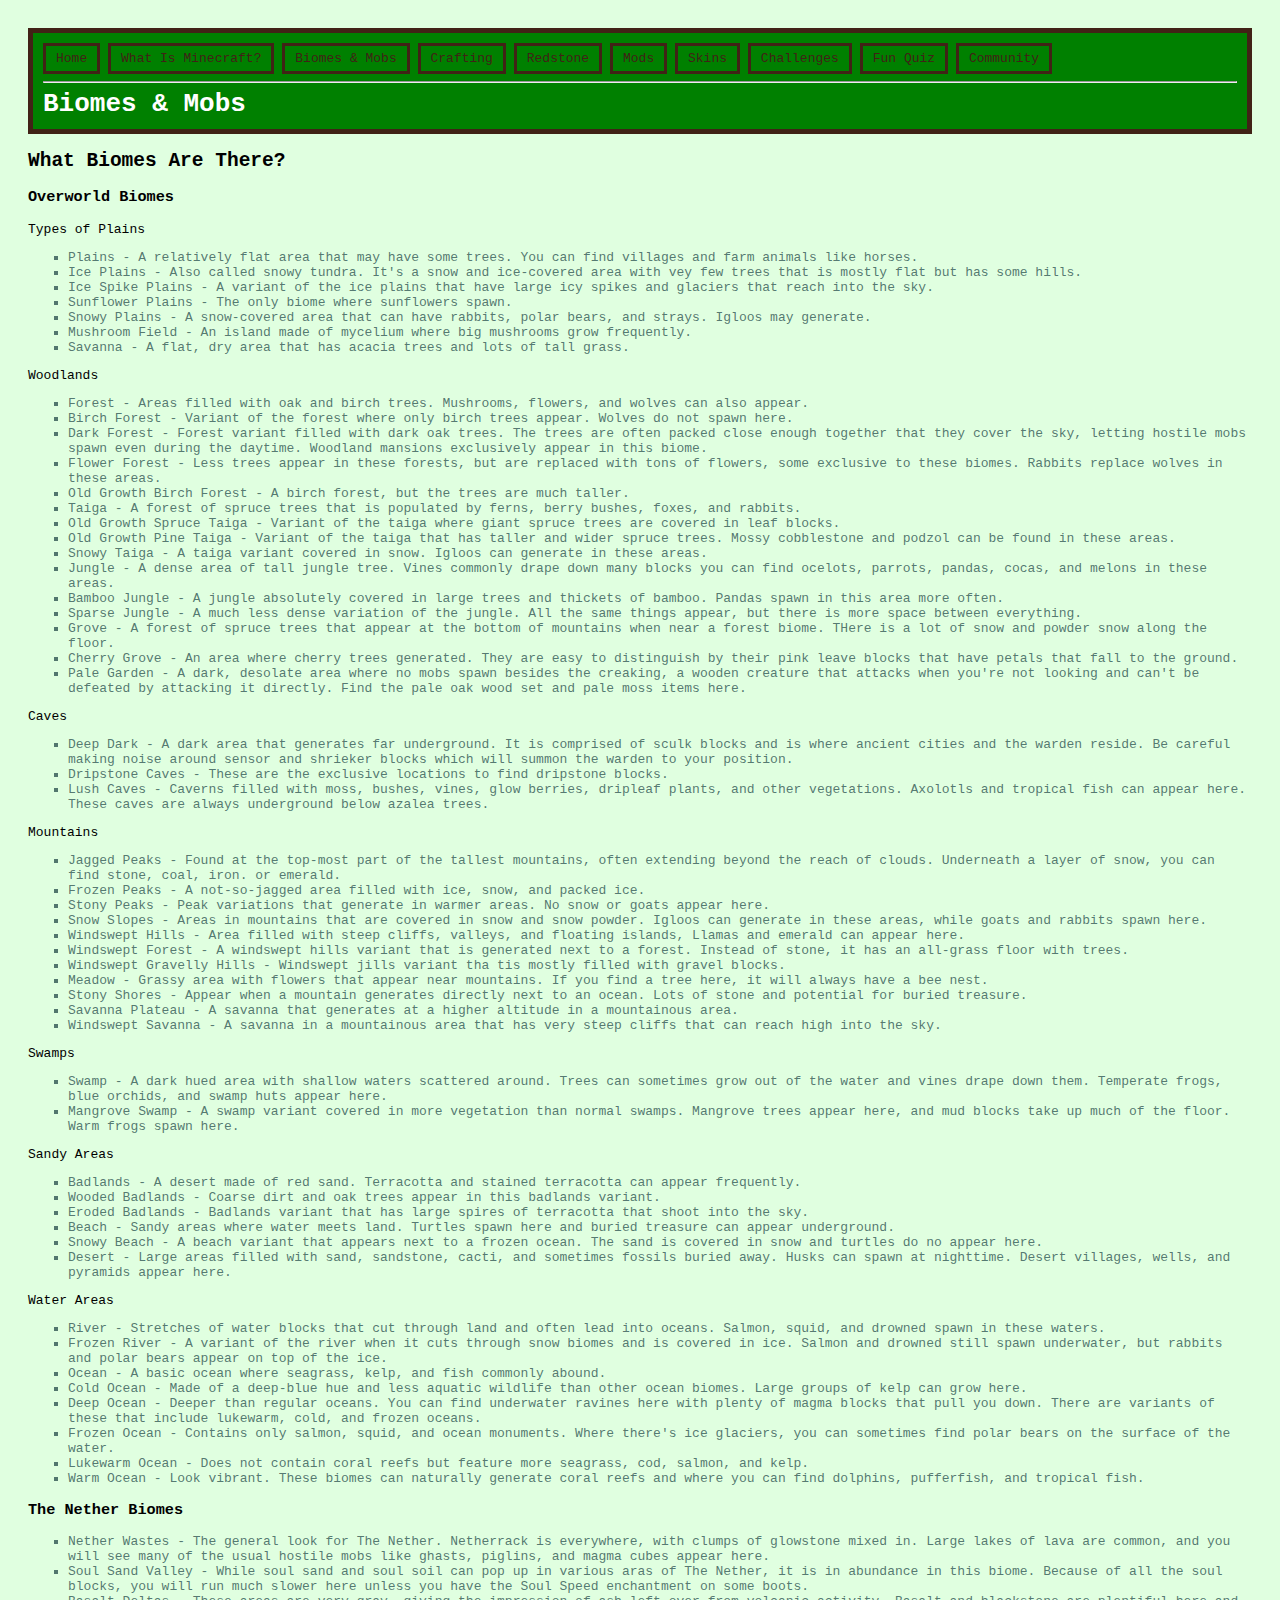
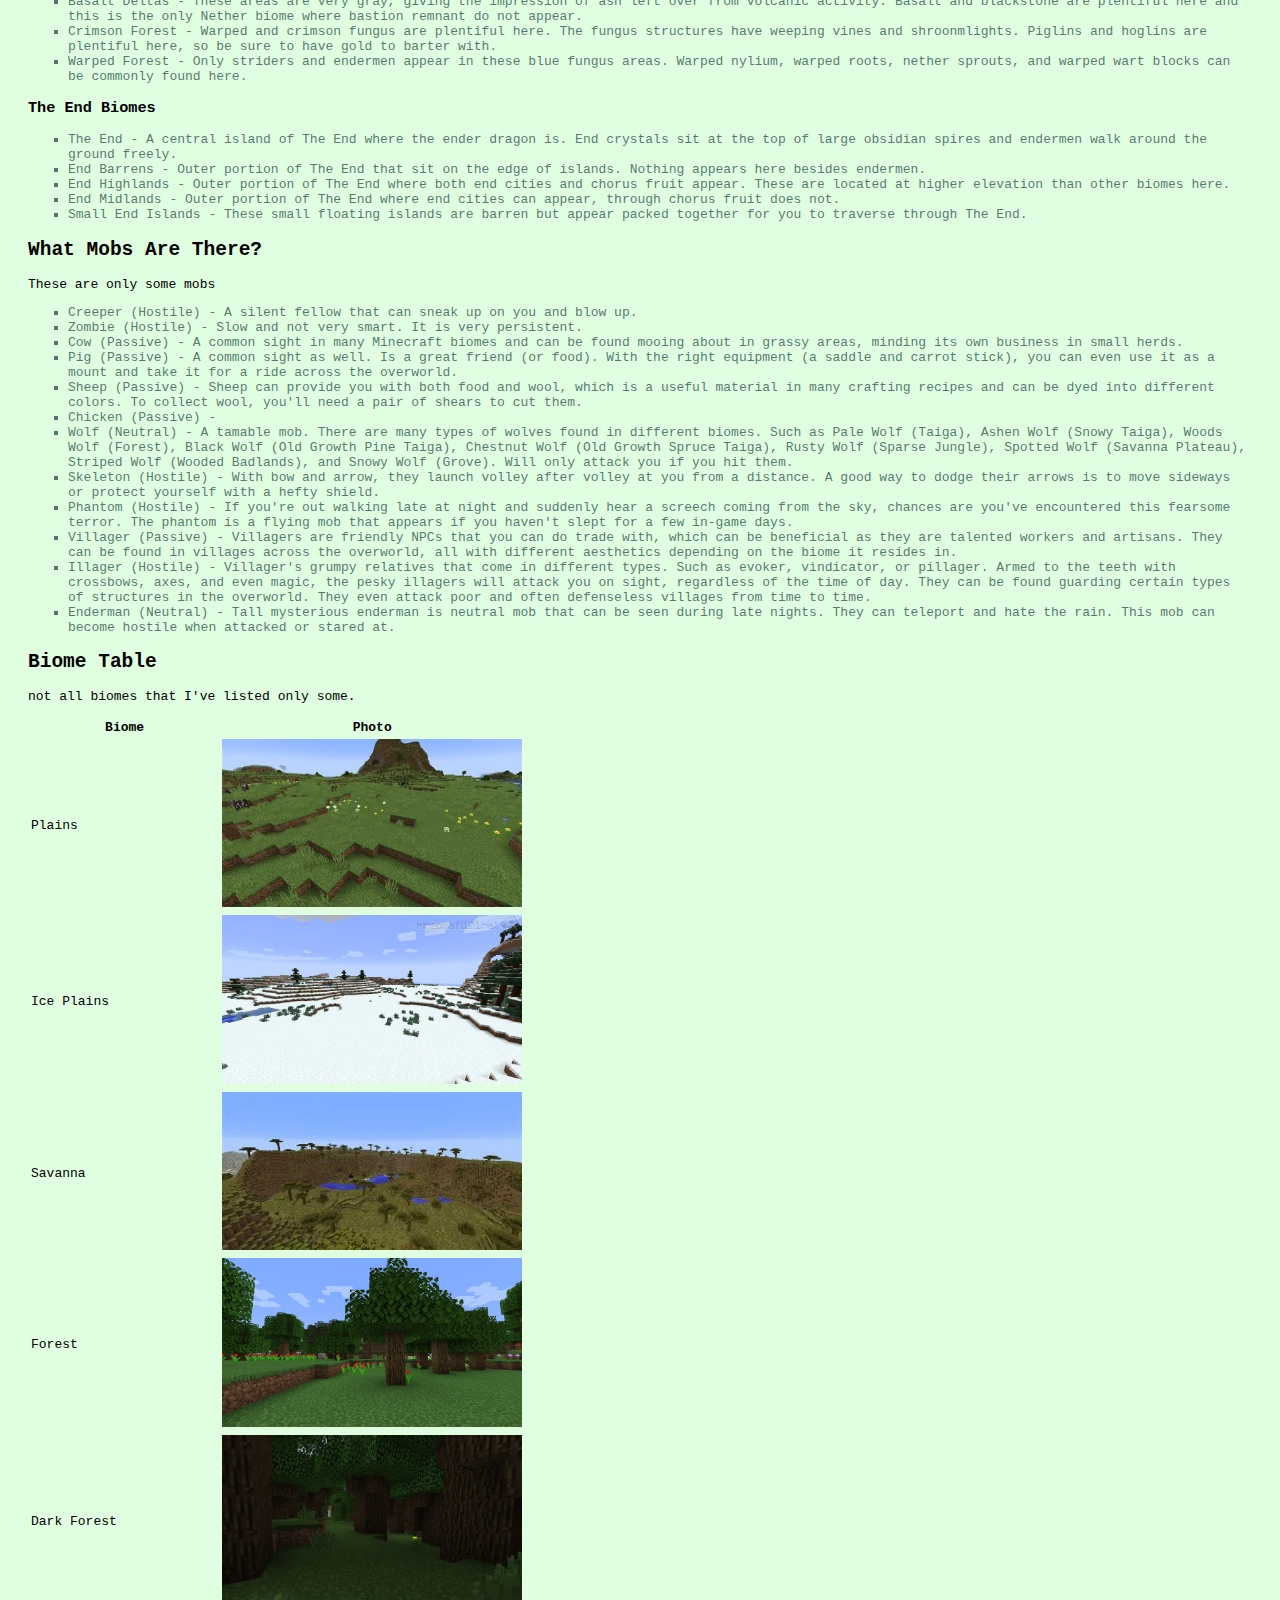
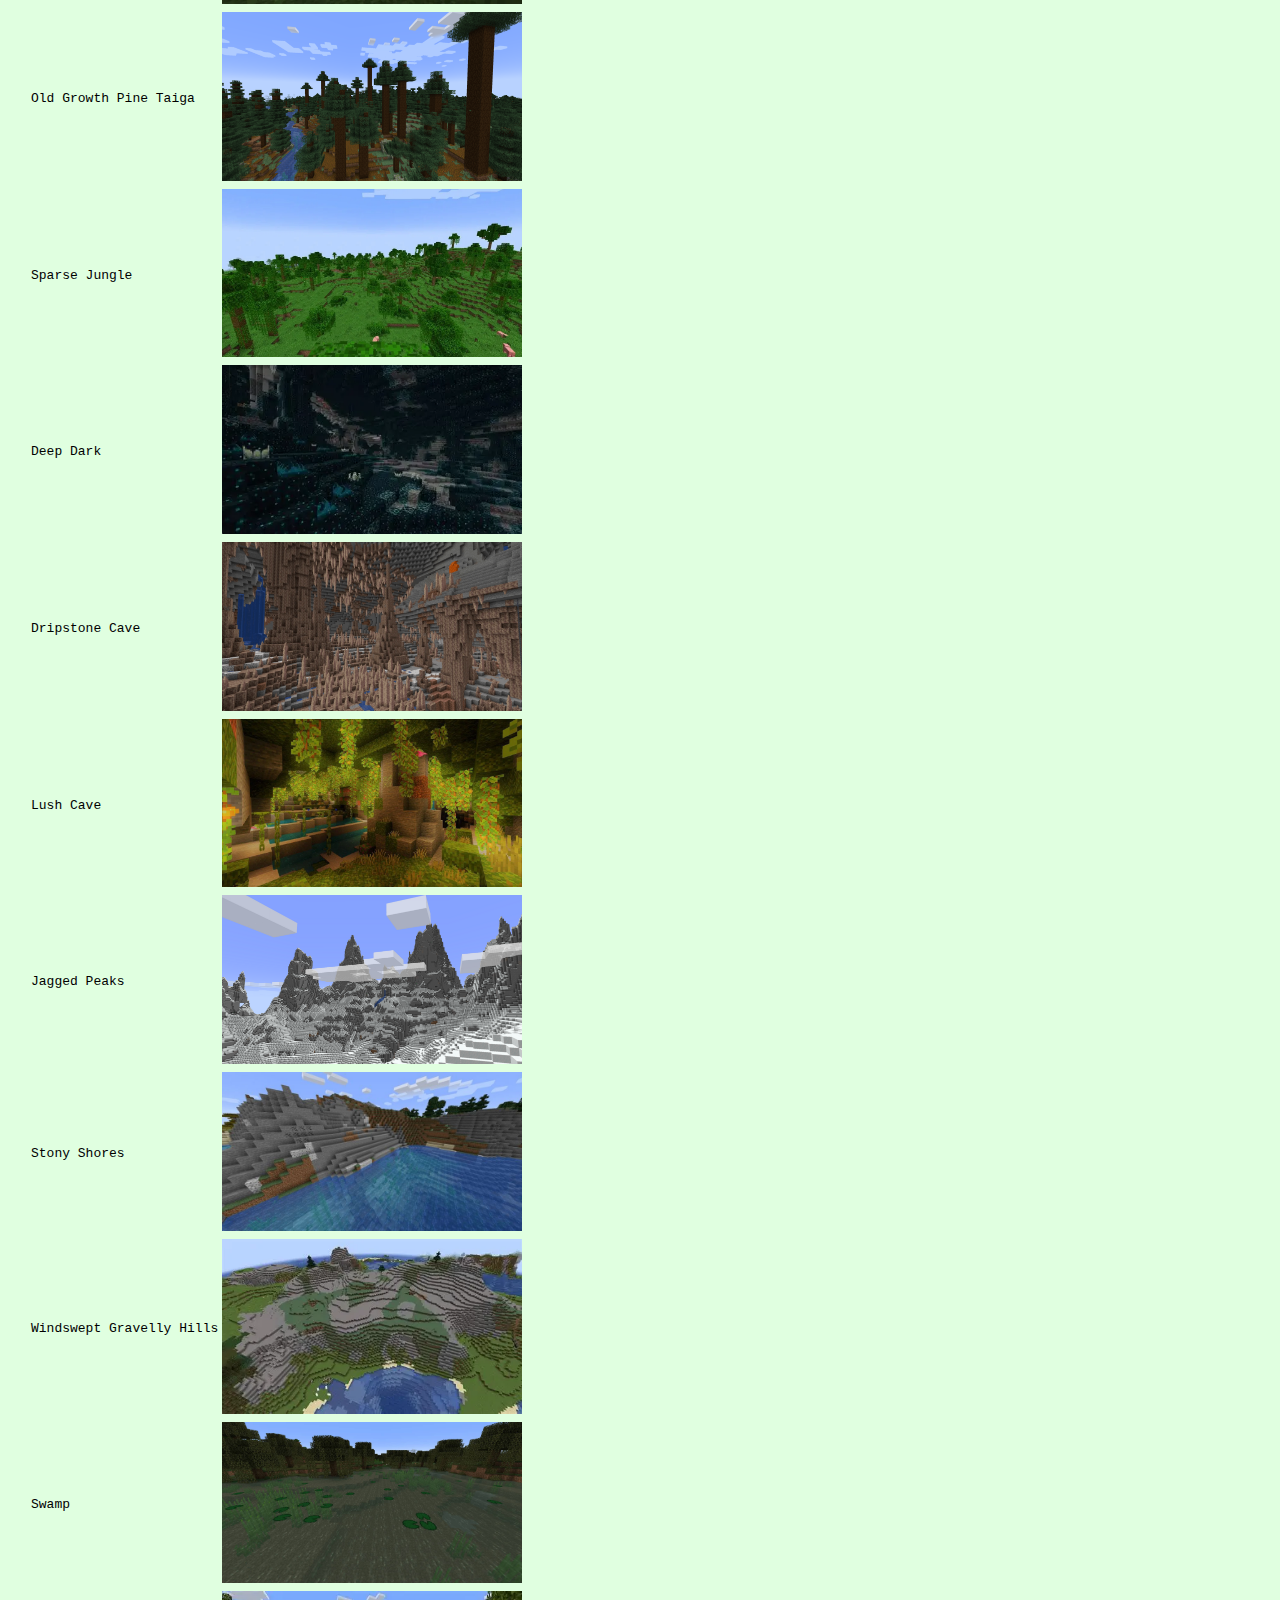
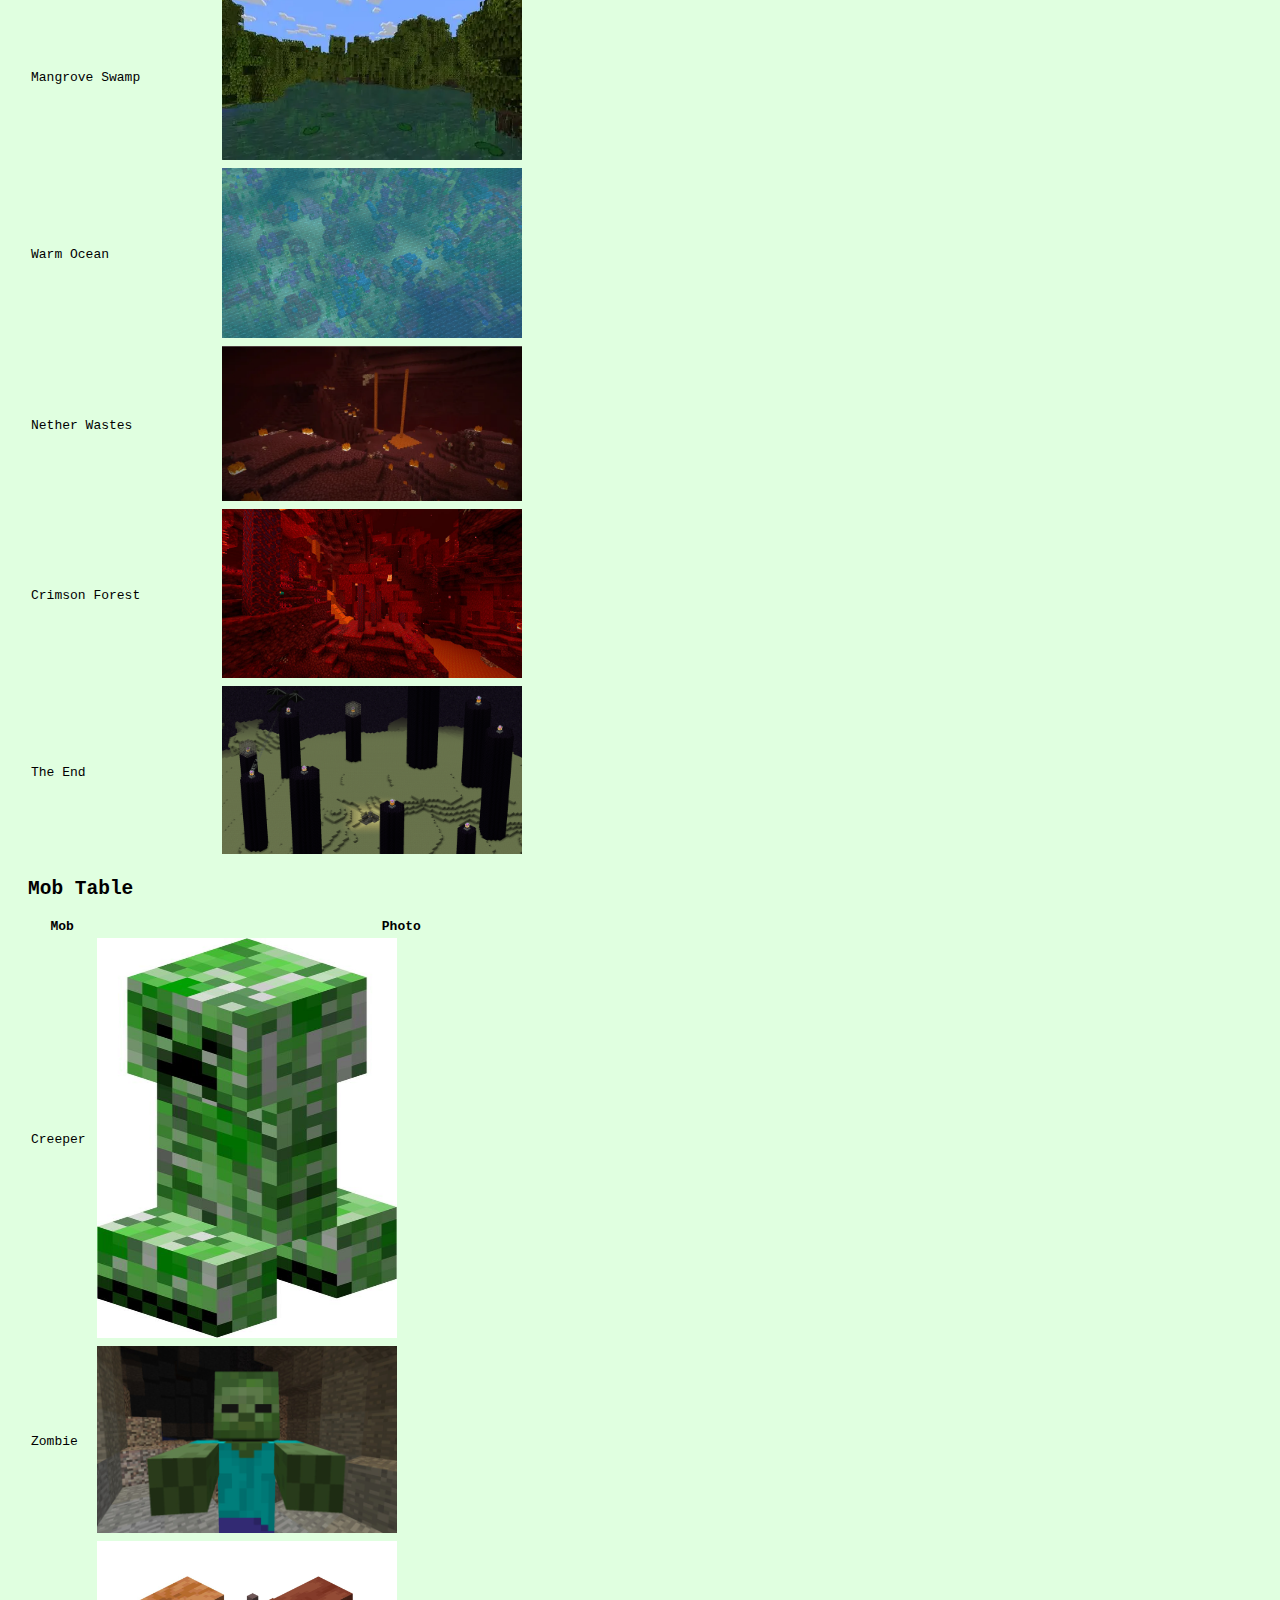
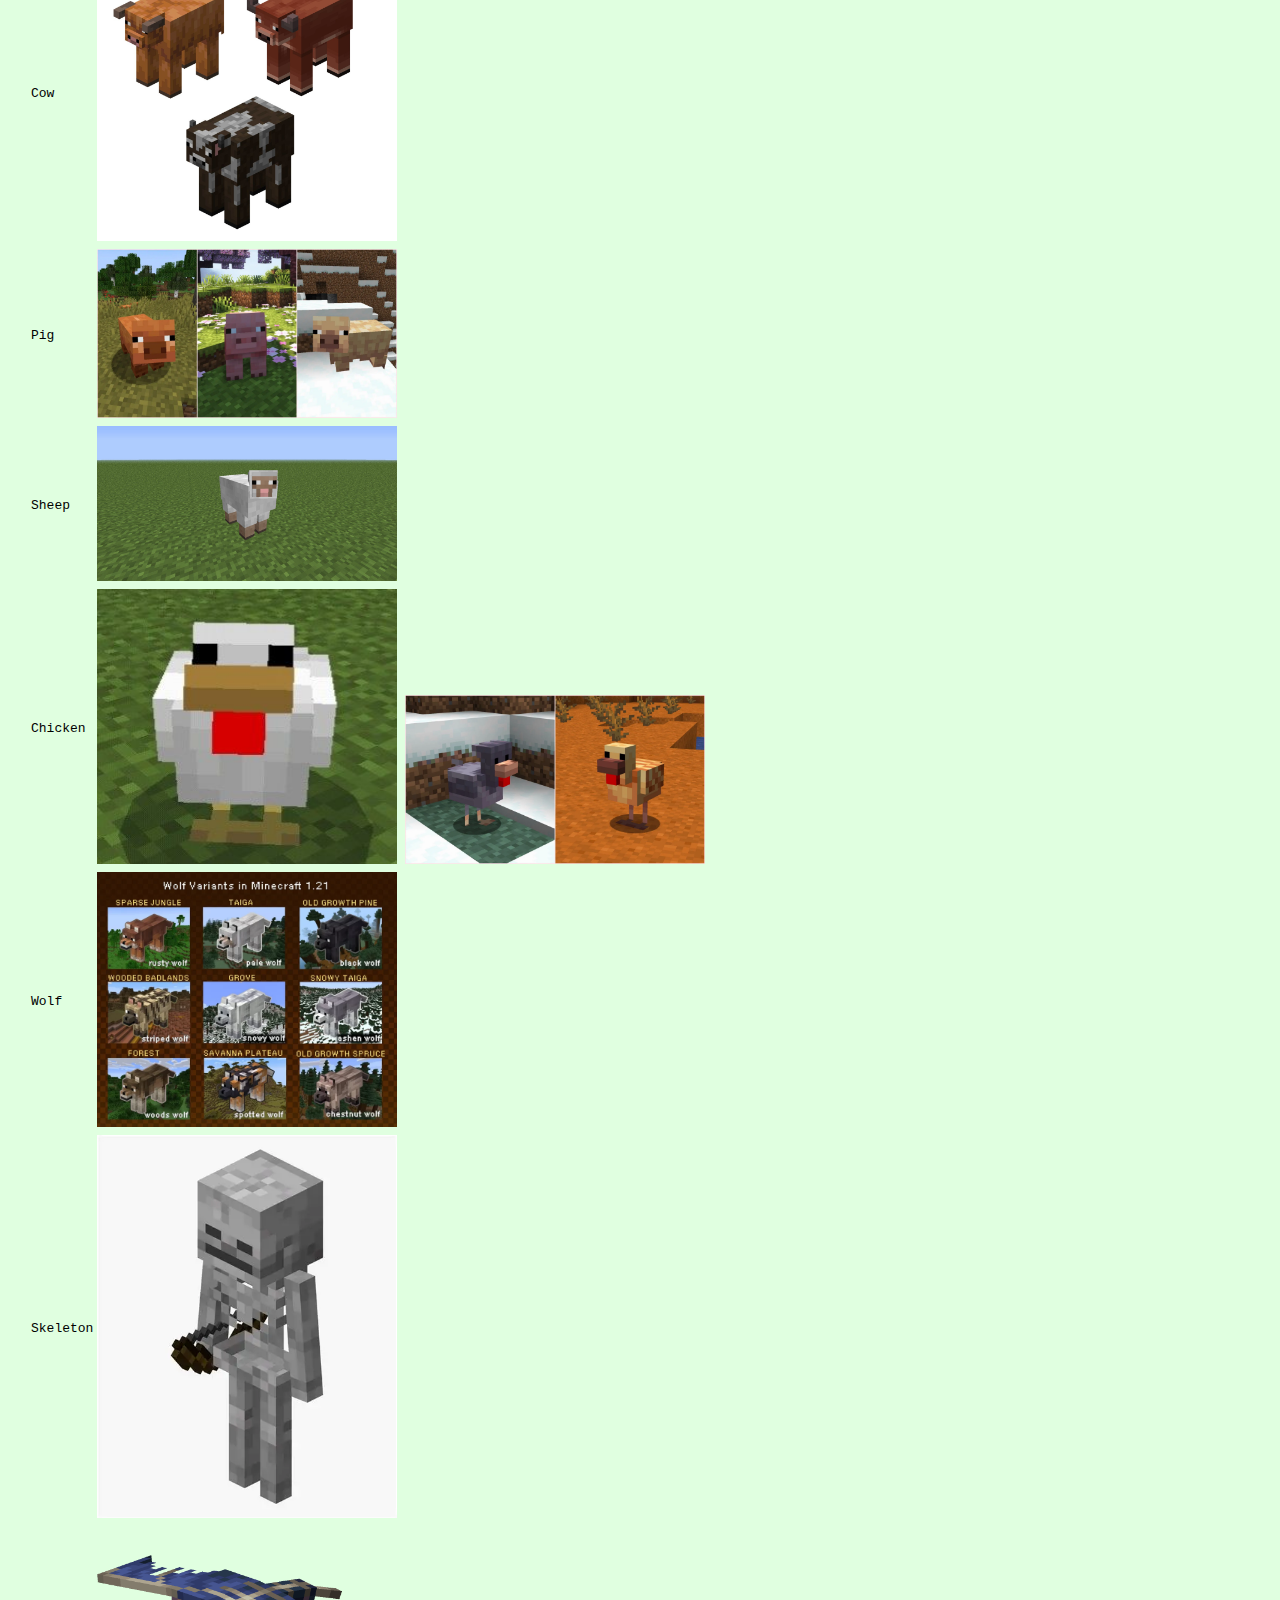
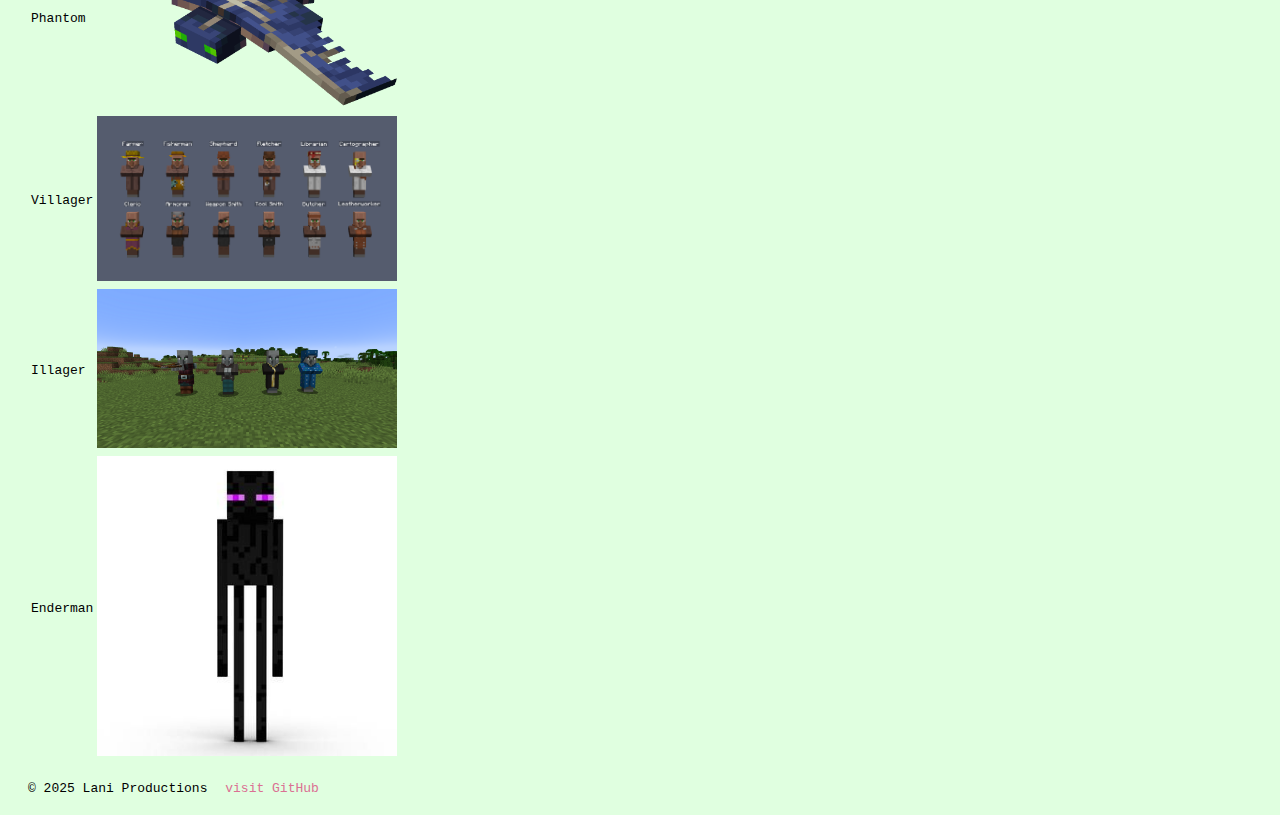
<file: biome&mobs.html>
<!DOCTYPE html>
<html lang="en">
<head>
    <meta charset="UTF-8">
    <meta name="viewport" content="width=device-width, initial-scale=1.0">
    <title>Biomes & Mobs Page</title>
    <link rel="shortcut icon" href="images/minecrafticon.png">
    <link rel="stylesheet" href="main.css">
</head>
<body>
    <header style="background-color: green; border: 5px solid rgb(65, 34, 22); padding: 10px;">
        <nav>
        <a href="index.html">Home</a>
        <a href="about.html">What Is Minecraft?</a>
        <a href="biome&mobs.html">Biomes & Mobs</a>
        <a href="crafting.html">Crafting</a>
        <a href="redstone.html">Redstone</a>
        <a href="mods.html">Mods</a>
        <a href="skins.html">Skins</a>
        <a href="challenges.html">Challenges</a>
        <a href="quiz.html">Fun Quiz</a>
        <a href="forums.html">Community</a>
        </nav>
        <hr>
        <h1 style="display: inline; color: white;">Biomes & Mobs</h1>
    </header>
    <main>
        <section>
            <h2>What Biomes Are There?</h2>
            <h3>Overworld Biomes</h3>
            <p>Types of Plains</p>
            <ul>
                <li>Plains - A relatively flat area that may have some trees. You can find villages and farm animals like horses.</li>
                <li>Ice Plains - Also called snowy tundra. It's a snow and ice-covered area with vey few trees that is mostly flat but has some hills.</li>
                <li>Ice Spike Plains - A variant of the ice plains that have large icy spikes and glaciers that reach into the sky.</li>
                <li>Sunflower Plains - The only biome where sunflowers spawn.</li>
                <li>Snowy Plains - A snow-covered area that can have rabbits, polar bears, and strays. Igloos may generate.</li>
                <li>Mushroom Field - An island made of mycelium where big mushrooms grow frequently.</li>
                <li>Savanna - A flat, dry area that has acacia trees and lots of tall grass.</li>
            </ul>
            <p>Woodlands</p>
            <ul>
                <li>Forest - Areas filled with oak and birch trees. Mushrooms, flowers, and wolves can also appear.</li>
                <li>Birch Forest - Variant of the forest where only birch trees appear. Wolves do not spawn here.</li>
                <li>Dark Forest - Forest variant filled with dark oak trees. The trees are often packed close enough together that they cover the sky, letting hostile mobs spawn even during the daytime. Woodland mansions exclusively appear in this biome.</li>
                <li>Flower Forest - Less trees appear in these forests, but are replaced with tons of flowers, some exclusive to these biomes. Rabbits replace wolves in these areas.</li>
                <li>Old Growth Birch Forest - A birch forest, but the trees are much taller.</li>
                <li>Taiga - A forest of spruce trees that is populated by ferns, berry bushes, foxes, and rabbits.</li>
                <li>Old Growth Spruce Taiga - Variant of the taiga where giant spruce trees are covered in leaf blocks.</li>
                <li>Old Growth Pine Taiga - Variant of the taiga that has taller and wider spruce trees. Mossy cobblestone and podzol can be found in these areas.</li>
                <li>Snowy Taiga - A taiga variant covered in snow. Igloos can generate in these areas.</li>
                <li>Jungle - A dense area of tall jungle tree. Vines commonly drape down many blocks you can find ocelots, parrots, pandas, cocas, and melons in these areas.</li>
                <li>Bamboo Jungle - A jungle absolutely covered in large trees and thickets of bamboo. Pandas spawn in this area more often.</li>
                <li>Sparse Jungle - A much less dense variation of the jungle. All the same things appear, but there is more space between everything.</li>
                <li>Grove - A forest of spruce trees that appear at the bottom of mountains when near a forest biome. THere is a lot of snow and powder snow along the floor.</li>
                <li>Cherry Grove - An area where cherry trees generated. They are easy to distinguish by their pink leave blocks that have petals that fall to the ground.</li>
                <li>Pale Garden - A dark, desolate area where no mobs spawn besides the creaking, a wooden creature that attacks when you're not looking and can't be defeated by attacking it directly. Find the pale oak wood set and pale moss items here.</li>
            </ul>
            <p>Caves</p>
            <ul>
                <li>Deep Dark - A dark area that generates far underground. It is comprised of sculk blocks and is where ancient cities and the warden reside. Be careful making noise around sensor and shrieker blocks which will summon the warden to your position.</li>
                <li>Dripstone Caves - These are the exclusive locations to find dripstone blocks.</li>
                <li>Lush Caves - Caverns filled with moss, bushes, vines, glow berries, dripleaf plants, and other vegetations. Axolotls and tropical fish can appear here. These caves are always underground below azalea trees.</li>
            </ul>
            <p>Mountains</p>
            <ul>
                <li>Jagged Peaks - Found at the top-most part of the tallest mountains, often extending beyond the reach of clouds. Underneath a layer of snow, you can find stone, coal, iron. or emerald.</li>
                <li>Frozen Peaks - A not-so-jagged area filled with ice, snow, and packed ice.</li>
                <li>Stony Peaks - Peak variations that generate in warmer areas. No snow or goats appear here.</li>
                <li>Snow Slopes - Areas in mountains that are covered in snow and snow powder. Igloos can generate in these areas, while goats and rabbits spawn here.</li>
                <li>Windswept Hills - Area filled with steep cliffs, valleys, and floating islands, Llamas and emerald can appear here.</li>
                <li>Windswept Forest - A windswept hills variant that is generated next to a forest. Instead of stone, it has an all-grass floor with trees.</li>
                <li>Windswept Gravelly Hills - Windswept jills variant tha tis mostly filled with gravel blocks.</li>
                <li>Meadow - Grassy area with flowers that appear near mountains. If you find a tree here, it will always have a bee nest.</li>
                <li>Stony Shores - Appear when a mountain generates directly next to an ocean. Lots of stone and potential for buried treasure.</li>
                <li>Savanna Plateau - A savanna that generates at a higher altitude in a mountainous area.</li>
                <li>Windswept Savanna - A savanna in a mountainous area that has very steep cliffs that can reach high into the sky.</li>
            </ul>
            <p>Swamps</p>
            <ul>
                <li>Swamp - A dark hued area with shallow waters scattered around. Trees can sometimes grow out of the water and vines drape down them. Temperate frogs, blue orchids, and swamp huts appear here.</li>
                <li>Mangrove Swamp - A swamp variant covered in more vegetation than normal swamps. Mangrove trees appear here, and mud blocks take up much of the floor. Warm frogs spawn here.</li>
            </ul>
            <p>Sandy Areas</p>
            <ul>
                <li>Badlands - A desert made of red sand. Terracotta and stained terracotta can appear frequently.</li>
                <li>Wooded Badlands - Coarse dirt and oak trees appear in this badlands variant.</li>
                <li>Eroded Badlands - Badlands variant that has large spires of terracotta that shoot into the sky.</li>
                <li>Beach - Sandy areas where water meets land. Turtles spawn here and buried treasure can appear underground.</li>
                <li>Snowy Beach - A beach variant that appears next to a frozen ocean. The sand is covered in snow and turtles do no appear here.</li>
                <li>Desert - Large areas filled with sand, sandstone, cacti, and sometimes fossils buried away. Husks can spawn at nighttime. Desert villages, wells, and pyramids appear here.</li>
            </ul>
            <p>Water Areas</p>
            <ul>
                <li>River - Stretches of water blocks that cut through land and often lead into oceans. Salmon, squid, and drowned spawn in these waters.</li>
                <li>Frozen River - A variant of the river when it cuts through snow biomes and is covered in ice. Salmon and drowned still spawn underwater, but rabbits and polar bears appear on top of the ice.</li>
                <li>Ocean - A basic ocean where seagrass, kelp, and fish commonly abound.</li>
                <li>Cold Ocean - Made of a deep-blue hue and less aquatic wildlife than other ocean biomes. Large groups of kelp can grow here.</li>
                <li>Deep Ocean - Deeper than regular oceans. You can find underwater ravines here with plenty of magma blocks that pull you down. There are variants of these that include lukewarm, cold, and frozen oceans.</li>
                <li>Frozen Ocean - Contains only salmon, squid, and ocean monuments. Where there's ice glaciers, you can sometimes find polar bears on the surface of the water.</li>
                <li>Lukewarm Ocean - Does not contain coral reefs but feature more seagrass, cod, salmon, and kelp.</li>
                <li>Warm Ocean - Look vibrant. These biomes can naturally generate coral reefs and where you can find dolphins, pufferfish, and tropical fish.</li>
            </ul>
            <h3>The Nether Biomes</h3>
            <ul>
                <li>Nether Wastes - The general look for The Nether. Netherrack is everywhere, with clumps of glowstone mixed in. Large lakes of lava are common, and you will see many of the usual hostile mobs like ghasts, piglins, and magma cubes appear here.</li>
                <li>Soul Sand Valley - While soul sand and soul soil can pop up in various aras of The Nether, it is in abundance in this biome. Because of all the soul blocks, you will run much slower here unless you have the Soul Speed enchantment on some boots.</li>
                <li>Basalt Deltas - These areas are very gray, giving the impression of ash left over from volcanic activity. Basalt and blackstone are plentiful here and this is the only Nether biome where bastion remnant do not appear.</li>
                <li>Crimson Forest - Warped and crimson fungus are plentiful here. The fungus structures have weeping vines and shroonmlights. Piglins and hoglins are plentiful here, so be sure to have gold to barter with.</li>
                <li>Warped Forest - Only striders and endermen appear in these blue fungus areas. Warped nylium, warped roots, nether sprouts, and warped wart blocks can be commonly found here.</li>
            </ul>
            <h3>The End Biomes</h3>
            <ul>
                <li>The End - A central island of The End where the ender dragon is. End crystals sit at the top of large obsidian spires and endermen walk around the ground freely.</li>
                <li>End Barrens - Outer portion of The End that sit on the edge of islands. Nothing appears here besides endermen.</li>
                <li>End Highlands - Outer portion of The End where both end cities and chorus fruit appear. These are located at higher elevation than other biomes here.</li>
                <li>End Midlands - Outer portion of The End where end cities can appear, through chorus fruit does not.</li>
                <li>Small End Islands - These small floating islands are barren but appear packed together for you to traverse through The End.</li>
            </ul>
        </section>
        <section>
            <h2>What Mobs Are There?</h2>
            <p>These are only some mobs</p>
            <ul>
                <li>Creeper (Hostile) - A silent fellow that can sneak up on you and blow up.</li>
                <li>Zombie (Hostile) - Slow and not very smart. It is very persistent.</li>
                <li>Cow (Passive) - A common sight in many Minecraft biomes and can be found mooing about in grassy areas, minding its own business in small herds.</li>
                <li>Pig (Passive) - A common sight as well. Is a great friend (or food). With the right equipment (a saddle and carrot stick), you can even use it as a mount and take it for a ride across the overworld.</li>
                <li>Sheep (Passive) - Sheep can provide you with both food and wool, which is a useful material in many crafting recipes and can be dyed into different colors. To collect wool, you'll need a pair of shears to cut them. </li>
                <li>Chicken (Passive) - </li>
                <li>Wolf (Neutral) - A tamable mob. There are many types of wolves found in different biomes. Such as Pale Wolf (Taiga), Ashen Wolf (Snowy Taiga), Woods Wolf (Forest), Black Wolf (Old Growth Pine Taiga), Chestnut Wolf (Old Growth Spruce Taiga), Rusty Wolf (Sparse Jungle), Spotted Wolf (Savanna Plateau), Striped Wolf (Wooded Badlands), and Snowy Wolf (Grove). Will only attack you if you hit them.</li>
                <li>Skeleton (Hostile) - With bow and arrow, they launch volley after volley at you from a distance. A good way to dodge their arrows is to move sideways or protect yourself with a hefty shield.</li>
                <li>Phantom (Hostile) - If you're out walking late at night and suddenly hear a screech coming from the sky, chances are you've encountered this fearsome terror. The phantom is a flying mob that appears if you haven't slept for a few in-game days.</li>
                <li>Villager (Passive) - Villagers are friendly NPCs that you can do trade with, which can be beneficial as they are talented workers and artisans. They can be found in villages across the overworld, all with different aesthetics depending on the biome it resides in.</li>
                <li>Illager (Hostile) - Villager's grumpy relatives that come in different types. Such as evoker, vindicator, or pillager. Armed to the teeth with crossbows, axes, and even magic, the pesky illagers will attack you on sight, regardless of the time of day. They can be found guarding certain types of structures in the overworld. They even attack poor and often defenseless villages from time to time.</li>
                <li>Enderman (Neutral) - Tall mysterious enderman is neutral mob that can be seen during late nights. They can teleport and hate the rain. This mob can become hostile when attacked or stared at.</li>
            </ul>
        </section>
        <section>
            <h2>Biome Table</h2>
            <p>not all biomes that I've listed only some.</p>
            <table id="table1">
                <thead>
                    <tr>
                    <th class="left">Biome</th>
                    <th class="left">Photo</th>
                    </tr>
                </thead>
                <tbody>
                    <tr>
                        <td class="left">Plains</td>
                        <td class="left"><img src="images/plains.webp" alt="photo of plains biome" width="300"></td>
                    </tr>
                    <tr>
                        <td class="left">Ice Plains</td>
                        <td class="left"><img src="images/ice.plains.jpg" alt="photo of ice plains" width="300"></td>
                    </tr>
                    <tr>
                        <td class="left">Savanna</td>
                        <td class="left"><img src="images/savanna.webp" alt="photo of savanna" width="300"></td>
                    </tr>
                    <tr>
                        <td class="left">Forest</td>
                        <td class="left"><img src="images/forest.jpg" alt="photo of forest" width="300"></td>
                    </tr>
                    <tr>
                        <td class="left">Dark Forest</td>
                        <td class="left"><img src="images/dark.forest.webp" alt="photo of dark forest" width="300"></td>
                    </tr>
                    <tr>
                        <td class="left">Old Growth Pine Taiga</td>
                        <td class="left"><img src="images/old.growthpine.taiga.png" alt="photo of old growth pine taiga" width="300"></td>
                    </tr>
                    <tr>
                        <td class="left">Sparse Jungle</td>
                        <td class="left"><img src="images/sparse.jungle.webp" alt="photo of sparse jungle" width="300"></td>
                    </tr>
                    <tr>
                        <td class="left">Deep Dark</td>
                        <td class="left"><img src="images/deep.dark.webp" alt="photo of the deep dark" width="300"></td>
                    </tr>
                    <tr>
                        <td class="left">Dripstone Cave</td>
                        <td class="left"><img src="images/dripstone.cave.png" alt="photo of dripstone cave" width="300"></td>
                    </tr>
                    <tr>
                        <td class="left">Lush Cave</td>
                        <td class="left"><img src="images/lush.cave.webp" alt="photo of a small lush cave" width="300"></td>
                    </tr>
                    <tr>
                        <td class="left">Jagged Peaks</td>
                        <td class="left"><img src="images/jagged.peaks.png" alt="photo of jagged peaks" width="300"></td>
                    </tr>
                    <tr>
                        <td class="left">Stony Shores</td>
                        <td class="left"><img src="images/stony.shores.jpg" alt="photo of stony shores" width="300"></td>
                    </tr>
                    <tr>
                        <td class="left">Windswept Gravelly Hills</td>
                        <td class="left"><img src="images/windswept.gravelly.hills.webp" alt="photo of windswept gravelly hills" width="300"></td>
                    </tr>
                    <tr>
                        <td class="left">Swamp</td>
                        <td class="left"><img src="images/swamp.jpg" alt="photo of swamp" width="300"></td>
                    </tr>
                    <tr>
                        <td class="left">Mangrove Swamp</td>
                        <td class="left"><img src="images/mangrove.swamp.webp" alt="photo of mangrove swamp" width="300"></td>
                    </tr>
                    <tr>
                        <td class="left">Warm Ocean</td>
                        <td class="left"><img src="images/warm.ocean.avif" alt="photo of warm ocean biome with coral reefs showing" width="300"></td>
                    </tr>
                    <tr>
                        <td class="left">Nether Wastes</td>
                        <td class="left"><img src="images/nether.wastes.webp" alt="photo of nether wastes" width="300"></td>
                    </tr>
                    <tr>
                        <td class="left">Crimson Forest</td>
                        <td class="left"><img src="images/crimson-forest.jpg" alt="photo of crimson forest" width="300"></td>
                    </tr>
                    <tr>
                        <td class="left">The End</td>
                        <td class="left"><img src="images/the.end.png" alt="photo of the ender dragon and pillars in the end" width="300"></td>
                    </tr>
                </tbody>
            </table>
        </section>
        <section>
            <h2>Mob Table</h2>
            <table id="table2">
                <thead>
                    <tr>
                        <th class="left">Mob</th>
                        <th class="left">Photo</th>
                    </tr>
                    <tr>
                        <td class="left">Creeper</td>
                        <td class="left"><img src="images/creeper.jpg" alt="photo of creeper" width="300" height="400"></td>
                    </tr>
                    <tr>
                        <td class="left">Zombie</td>
                        <td class="left"><img src="images/zombie.jpg" alt="photo of zombie" width="300"></td>
                    </tr>
                    <tr>
                        <td class="left">Cow</td>
                        <td class="left"><img src="images/cows.jpg" alt="photo of cow" width="300"></td>
                    </tr>
                    <tr>
                        <td class="left">Pig</td>
                        <td class="left"><img src="images/pigs.webp" alt="photo of pig" width="300"></td>
                    </tr>
                    <tr>
                        <td class="left">Sheep</td>
                        <td class="left"><img src="images/sheep.jpg" alt="photo of sheep" width="300"></td>
                    </tr>
                    <tr>
                        <td class="left">Chicken</td>
                        <td class="left"><img src="images/chicken.jpg" alt="photo of chicken" width="300" height="275"> <img src="images/chicken2.webp" alt="photos of warm and cold variants" width="300"></td>
                    </tr>
                    <tr>
                        <td class="left">Wolf</td>
                        <td class="left"><img src="images/wolves.webp" alt="photo of wolves" width="300"></td>
                    </tr>
                    <tr>
                        <td class="left">Skeleton</td>
                        <td class="left"><img src="images/skeleton.webp" alt="photo of skeleton" width="300"></td>
                    </tr>
                    <tr>
                        <td class="left">Phantom</td>
                        <td class="left"><img src="images/phantom.webp" alt="photo of phantom" width="300"></td>
                    </tr>
                    <tr>
                        <td class="left">Villager</td>
                        <td class="left"><img src="images/villagers.png" alt="photo of villager" width="300"></td>
                    </tr>
                    <tr>
                        <td class="left">Illager</td>
                        <td class="left"><img src="images/illagers.png" alt="photo of illager" width="300"></td>
                    </tr>
                    <tr>
                        <td class="left">Enderman</td>
                        <td class="left"><img src="images/endermen.jpg" alt="photo of enderman" width="300"></td>
                    </tr>
                </thead>
            </table>
        </section>
    </main>
    <footer>
        <p>&copy; 2025 Lani Productions <a href="https://github.com/" target="_blank" id="id1">visit GitHub</a></p>
    </footer>
</body>
</html>
</file>
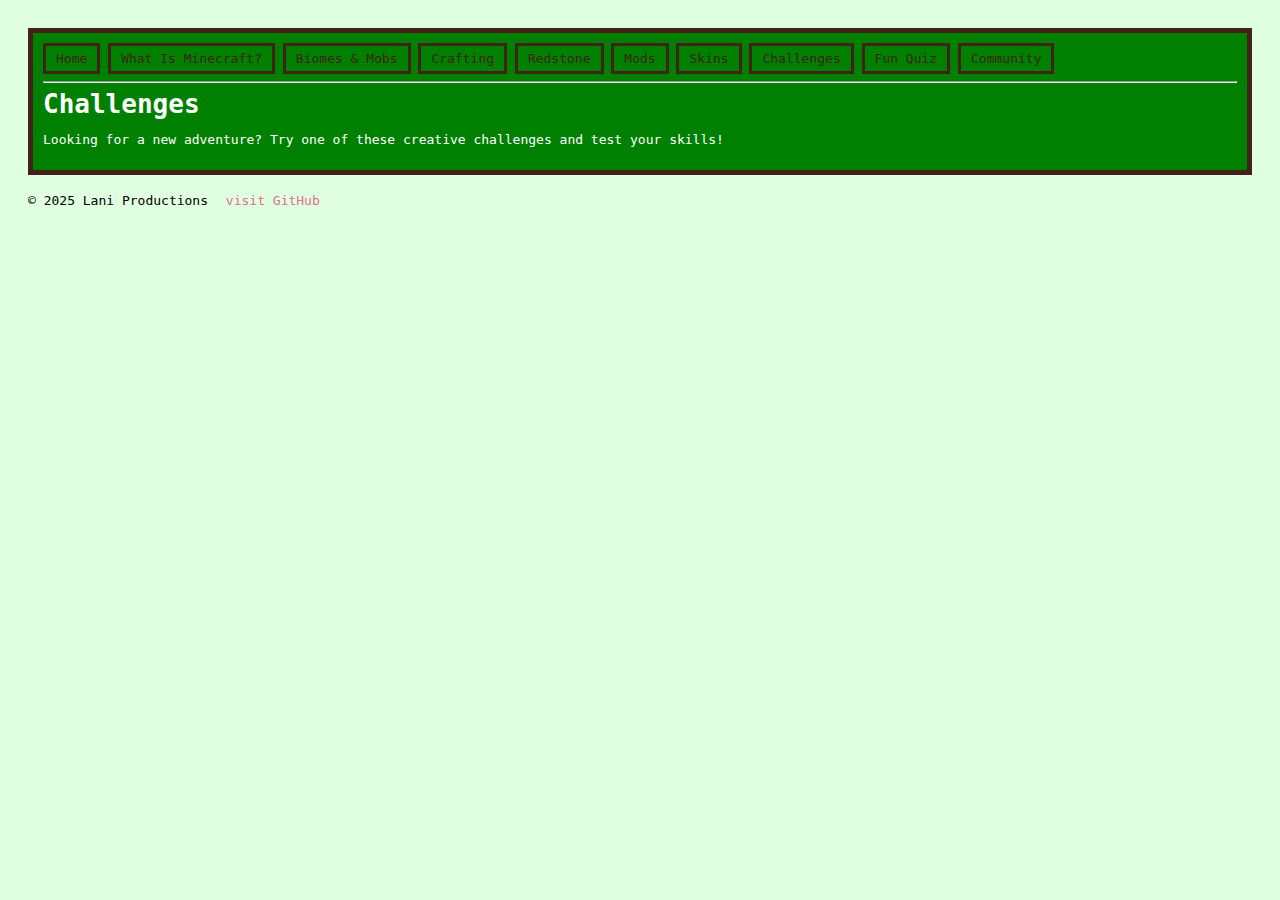
<file: challenges.html>
<!DOCTYPE html>
<html lang="en">
<head>
    <meta charset="UTF-8">
    <meta name="viewport" content="width=device-width, initial-scale=1.0">
    <title>Challenges Page</title>
    <link rel="shortcut icon" href="images/minecrafticon.png">
    <link rel="stylesheet" href="main.css">
</head>
<body>
    <header style="background-color: green; border: 5px solid rgb(65, 34, 22); padding: 10px;">
        <nav>
        <a href="index.html">Home</a>
        <a href="about.html">What Is Minecraft?</a>
        <a href="biome&mobs.html">Biomes & Mobs</a>
        <a href="crafting.html">Crafting</a>
        <a href="redstone.html">Redstone</a>
        <a href="mods.html">Mods</a>
        <a href="skins.html">Skins</a>
        <a href="challenges.html">Challenges</a>
        <a href="quiz.html">Fun Quiz</a>
        <a href="forums.html">Community</a>
        </nav>
        <hr>
        <h1 style="display: inline; color: white;">Challenges</h1>
        <p style="color: white;">Looking for a new adventure? Try one of these creative challenges and test your skills!</p>
    </header>

    <footer>
        <p>&copy; 2025 Lani Productions <a href="https://github.com/" target="_blank" id="id1">visit GitHub</a></p>
    </footer>
</body>
</html>
</file>
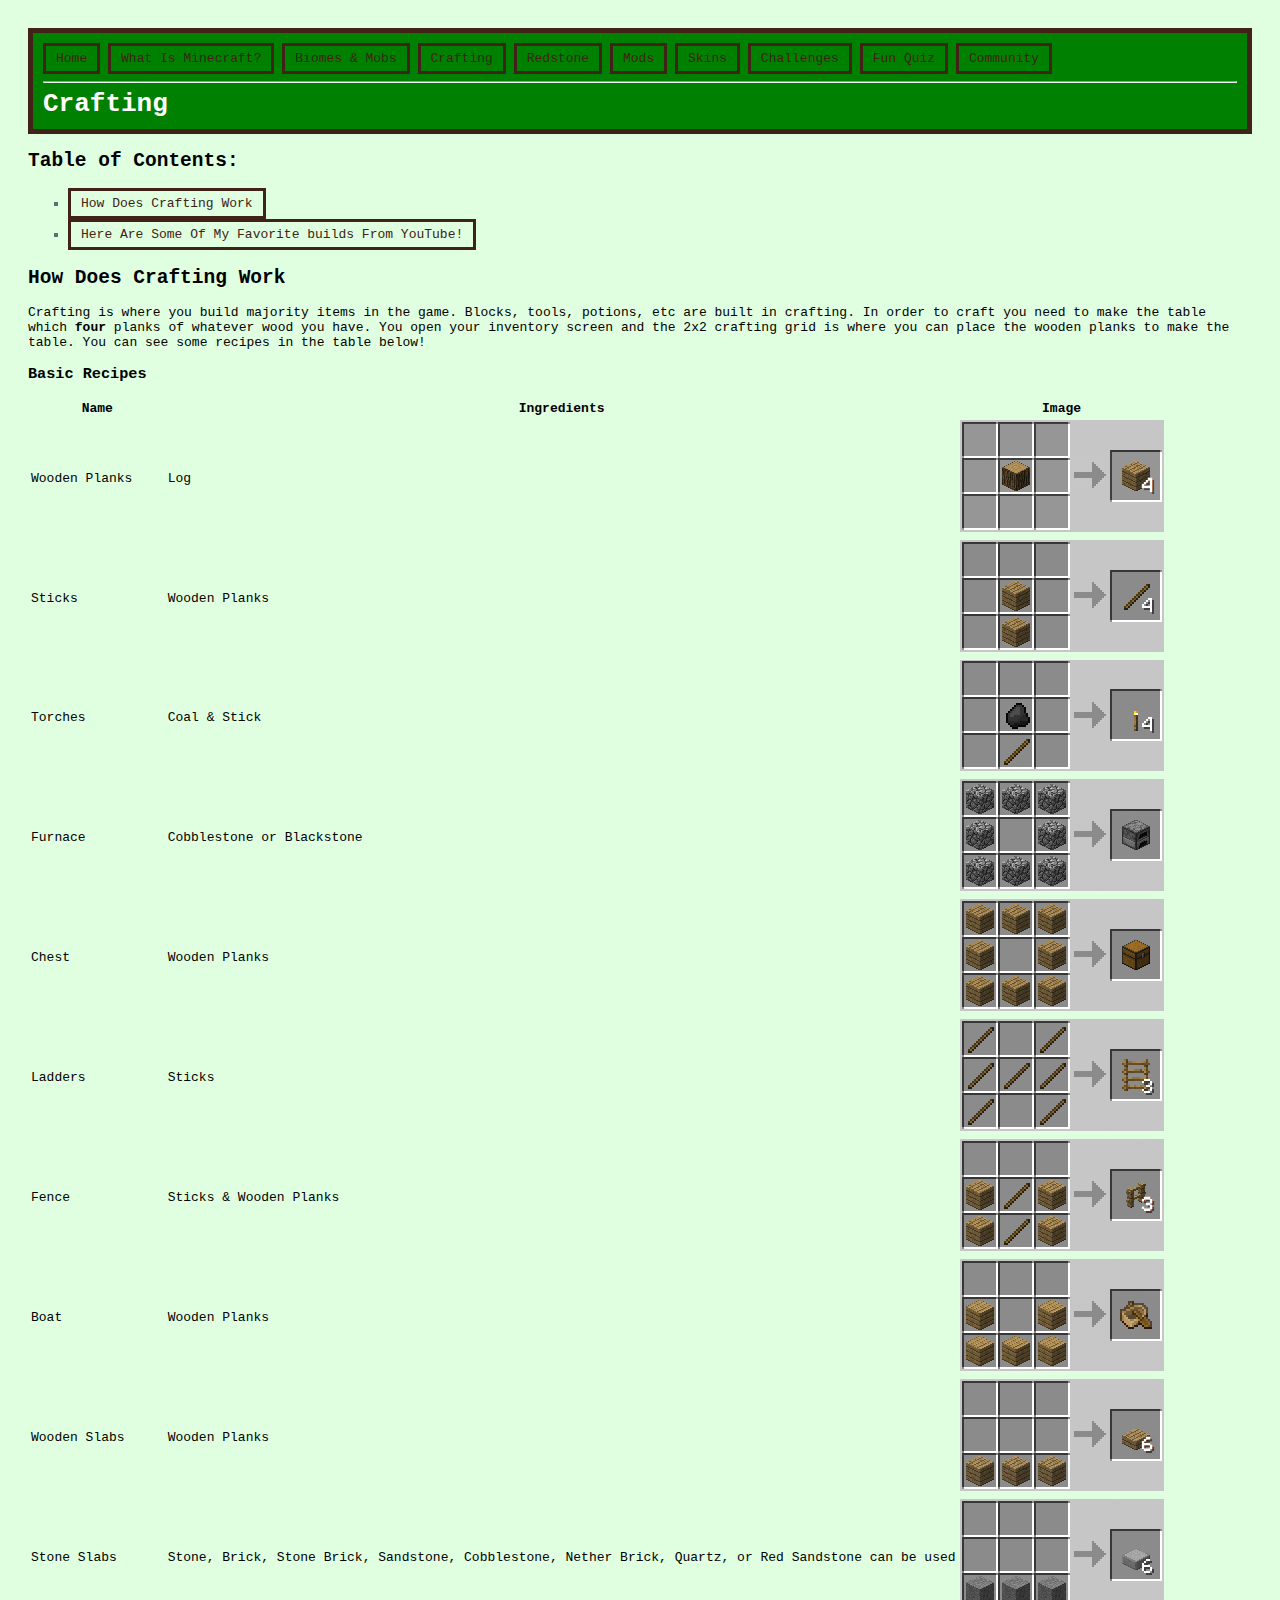
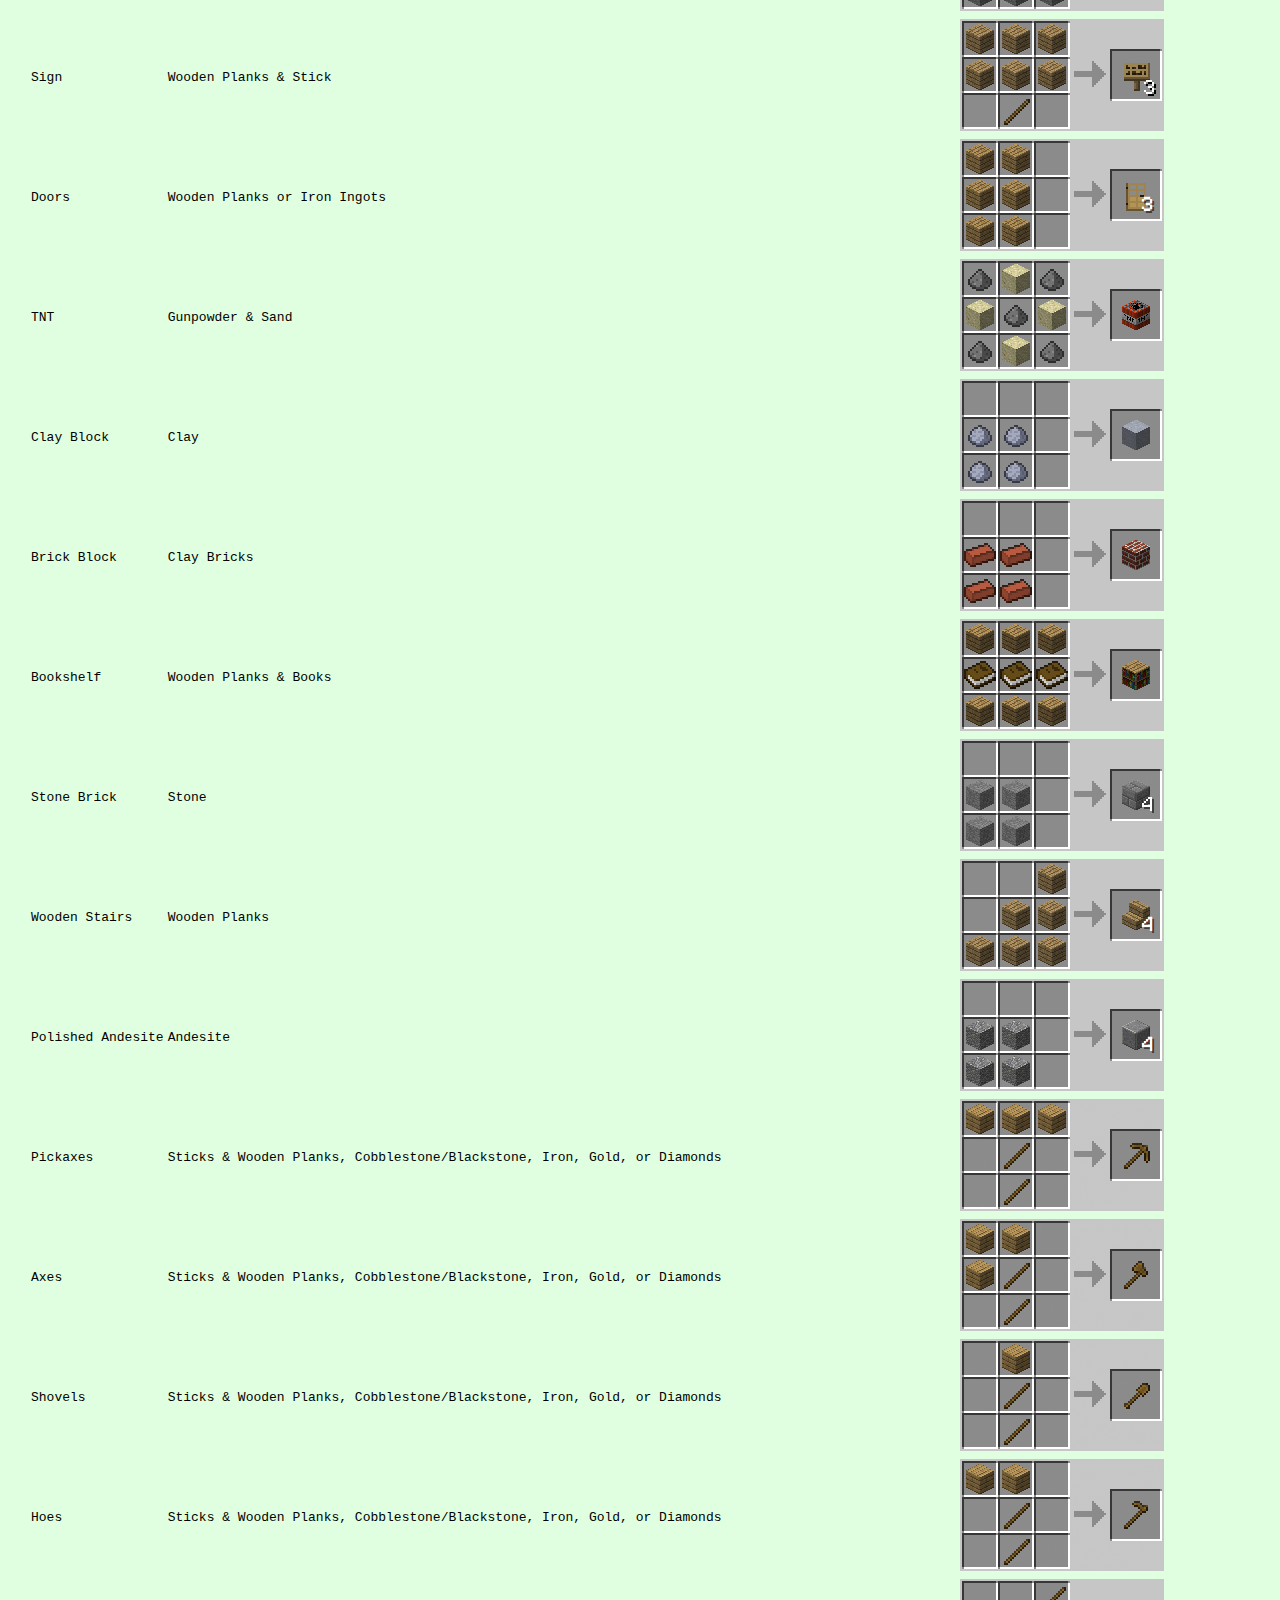
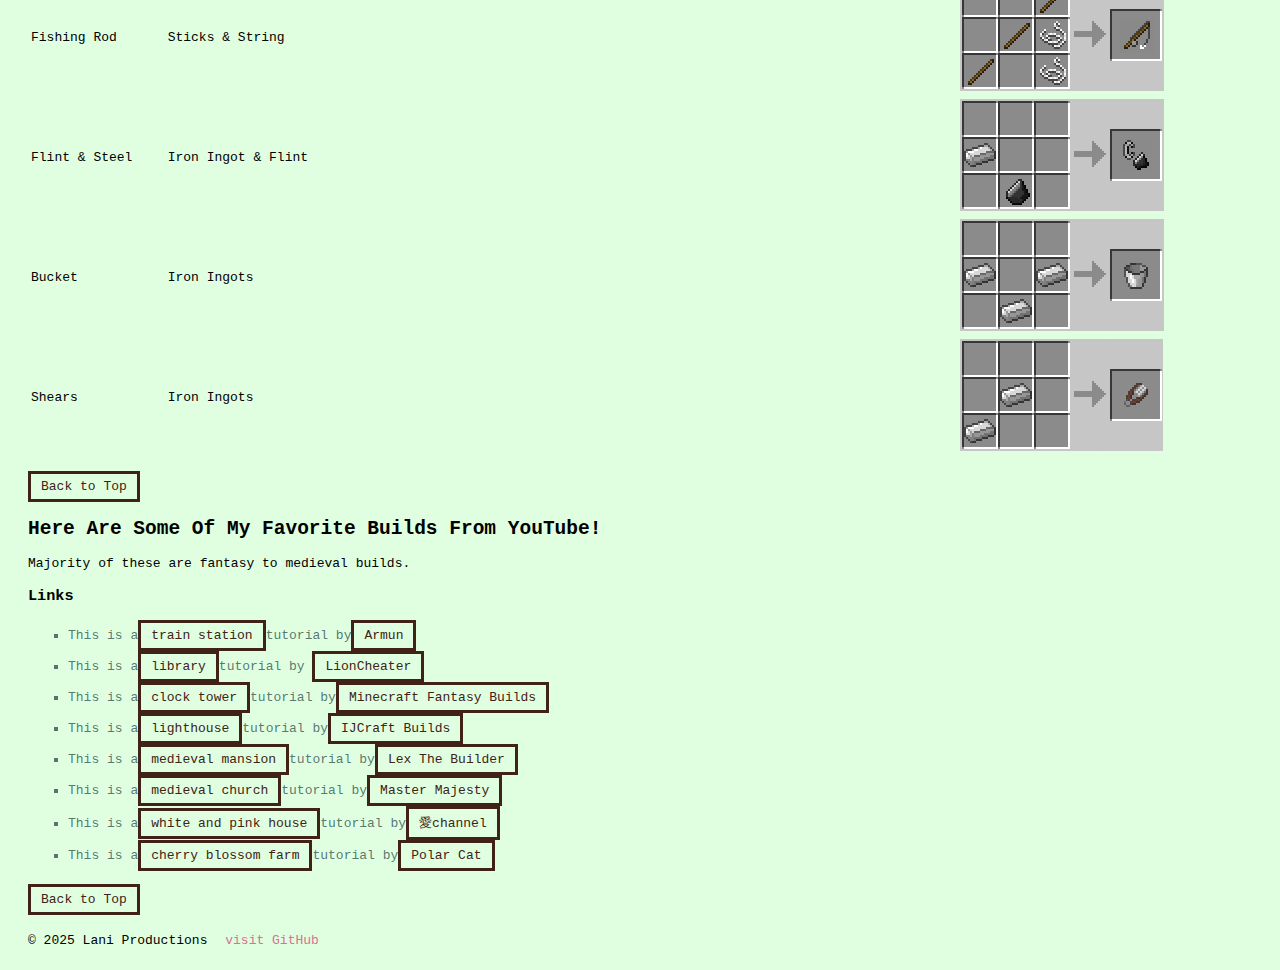
<file: crafting.html>
<!DOCTYPE html>
<html lang="en">
<head>
    <meta charset="UTF-8">
    <meta name="viewport" content="width=device-width, initial-scale=1.0">
    <title>Crafting Page</title>
    <link rel="shortcut icon" href="images/minecrafticon.png">
    <link rel="stylesheet" href="main.css">
</head>
<body>
    <header style="background-color: green; border: 5px solid rgb(65, 34, 22); padding: 10px;">
        <nav>
        <a href="index.html">Home</a>
        <a href="about.html">What Is Minecraft?</a>
        <a href="biome&mobs.html">Biomes & Mobs</a>
        <a href="crafting.html">Crafting</a>
        <a href="redstone.html">Redstone</a>
        <a href="mods.html">Mods</a>
        <a href="skins.html">Skins</a>
        <a href="challenges.html">Challenges</a>
        <a href="quiz.html">Fun Quiz</a>
        <a href="forums.html">Community</a>
        </nav>
        <hr>
        <h1 style="display: inline; color: white;">Crafting</h1>
    </header>
    <main>
        <section>
            <h2 id="top">Table of Contents:</h2>
            <ul>
                <li><a class="toc" href="#crafting">How Does Crafting Work</a></li>
                <li><a class="toc" href="#builds">Here Are Some Of My Favorite builds From YouTube!</a></li>
            </ul>
        </section>
        <section>
            <h2 id="crafting">How Does Crafting Work</h2>
            <p>Crafting is where you build majority items in the game. Blocks, tools, potions, etc are built in crafting. In order to craft you need to make the table which <strong>four</strong> planks of whatever wood you have. You open your inventory screen and the 2x2 crafting grid is where you can place the wooden planks to make the table. You can see some recipes in the table below!</p>
        </section>
        <section>
            <h3>Basic Recipes</h3>
            <table id="table3">
                <thead>
                    <tr>
                        <th class="left">Name</th>
                        <th class="left">Ingredients</th>
                        <th class="left">Image</th>
                    </tr>
                </thead>
                <tbody>
                    <tr>
                        <td class="left">Wooden Planks</td>
                        <td class="left">Log</td>
                        <td class="left"><img src="images/plank.gif" alt="image of log recipe"></td>
                    </tr>
                    <tr>
                        <td class="left">Sticks</td>
                        <td class="left">Wooden Planks</td>
                        <td class="left"><img src="images/stick.png" alt="photo of stick recipe"></td>
                    </tr>
                    <tr>
                        <td class="left">Torches</td>
                        <td class="left">Coal & Stick</td>
                        <td class="left"><img src="images/torches.png" alt="photo of torch recipe"></td>
                    </tr>
                    <tr>
                        <td class="left">Furnace</td>
                        <td class="left">Cobblestone or Blackstone</td>
                        <td class="left"><img src="images/furnace.gif" alt="photo/gif of furnace recipe"></td>
                    </tr>
                    <tr>
                        <td class="left">Chest</td>
                        <td class="left">Wooden Planks</td>
                        <td class="left"><img src="images/chest.png" alt="photo of chest recipe"></td>
                    </tr>
                    <tr>
                        <td class="left">Ladders</td>
                        <td class="left">Sticks</td>
                        <td class="left"><img src="images/ladder.png" alt="photo of ladder recipe"></td>
                    </tr>
                    <tr>
                        <td class="left">Fence</td>
                        <td class="left">Sticks & Wooden Planks</td>
                        <td class="left"><img src="images/fence.gif" alt="photo/gif of fence recipe"></td>
                    </tr>
                    <tr>
                        <td class="left">Boat</td>
                        <td class="left">Wooden Planks</td>
                        <td class="left"><img src="images/boat.png" alt="photo of boat recipe"></td>
                    </tr>
                    <tr>
                        <td class="left">Wooden Slabs</td>
                        <td class="left">Wooden Planks</td>
                        <td class="left"><img src="images/wooden.slabs.gif" alt="photo/gif of wooden slab recipe"></td>
                    </tr>
                    <tr>
                        <td class="left">Stone Slabs</td>
                        <td class="left">Stone, Brick, Stone Brick, Sandstone, Cobblestone, Nether Brick, Quartz, or Red Sandstone can be used</td>
                        <td class="left"><img src="images/stone.slabs.gif" alt="photo/gif of stone slab recipe"></td>
                    </tr>
                    <tr>
                        <td class="left">Sign</td>
                        <td class="left">Wooden Planks & Stick</td>
                        <td class="left"><img src="images/sign.png" alt="photo of sign recipe"></td>
                    </tr>
                    <tr>
                        <td class="left">Doors</td>
                        <td class="left">Wooden Planks or Iron Ingots</td>
                        <td class="left"><img src="images/doors.gif" alt="photo/gif of door recipe"></td>
                    </tr>
                    <tr>
                        <td class="left">TNT</td>
                        <td class="left">Gunpowder & Sand</td>
                        <td class="left"><img src="images/tnt.png" alt="photo of tnt recipe"></td>
                    </tr>
                    <tr>
                        <td class="left">Clay Block</td>
                        <td class="left">Clay</td>
                        <td class="left"><img src="images/clay.block.png" alt="photo of clay block recipe"></td>
                    </tr>
                    <tr>
                        <td class="left">Brick Block</td>
                        <td class="left">Clay Bricks</td>
                        <td class="left"><img src="images/brick.block.png" alt="photo of brick block recipe"></td>
                    </tr>
                    <tr>
                        <td class="left">Bookshelf</td>
                        <td class="left">Wooden Planks & Books</td>
                        <td class="left"><img src="images/bookshelf.png" alt="photo of bookshelf recipe"></td>
                    </tr>
                    <tr>
                        <td class="left">Stone Brick</td>
                        <td class="left">Stone</td>
                        <td class="left"><img src="images/stonebrick.png" alt="photo of stone brick recipe"></td>
                    </tr>
                    <tr>
                        <td class="left">Wooden Stairs</td>
                        <td class="left">Wooden Planks</td>
                        <td class="left"><img src="images/wooden.stairs.gif" alt="photo/gif of wooden stair recipe"></td>
                    </tr>
                    <tr>
                        <td class="left">Polished Andesite</td>
                        <td class="left">Andesite</td>
                        <td class="left"><img src="images/polished.andesite.png" alt="photo of polished andesite recipe"></td>
                    </tr>
                    <tr>
                        <td class="left">Pickaxes</td>
                        <td class="left">Sticks & Wooden Planks, Cobblestone/Blackstone, Iron, Gold, or Diamonds</td>
                        <td class="left"><img src="images/pickaxes.gif" alt="photo/gif of pickaxe recipe"></td>
                    </tr>
                    <tr>
                        <td class="left">Axes</td>
                        <td class="left">Sticks & Wooden Planks, Cobblestone/Blackstone, Iron, Gold, or Diamonds</td>
                        <td class="left"><img src="images/axes.gif" alt="photo/gif of axe recipe"></td>
                    </tr>
                    <tr>
                        <td class="left">Shovels</td>
                        <td class="left">Sticks & Wooden Planks, Cobblestone/Blackstone, Iron, Gold, or Diamonds</td>
                        <td class="left"><img src="images/shovels.gif" alt="photo.gif of shovel recipe"></td>
                    </tr>
                    <tr>
                        <td class="left">Hoes</td>
                        <td class="left">Sticks & Wooden Planks, Cobblestone/Blackstone, Iron, Gold, or Diamonds</td>
                        <td class="left"><img src="images/hoes.gif" alt="photo/gif of hoe recipe"></td>
                    </tr>
                    <tr>
                        <td class="left">Fishing Rod</td>
                        <td class="left">Sticks & String</td>
                        <td class="left"><img src="images/fishing.rod.png" alt="photo of fishing rod recipe"></td>
                    </tr>
                    <tr>
                        <td class="left">Flint & Steel</td>
                        <td class="left">Iron Ingot & Flint</td>
                        <td class="left"><img src="images/flint&steel.png" alt="photo of flint & steel recipe"></td>
                    </tr>
                    <tr>
                        <td class="left">Bucket</td>
                        <td class="left">Iron Ingots</td>
                        <td class="left"><img src="images/bucket.png" alt="photo of bucket recipe"></td>
                    </tr>
                    <tr>
                        <td class="left">Shears</td>
                        <td class="left">Iron Ingots</td>
                        <td class="left"><img src="images/shears.png" alt="photo of shears recipe"></td>
                    </tr>
                </tbody>
            </table>
            <p><a href="#top">Back to Top</a></p>
        </section>
        <section>
            <h2 id="builds">Here Are Some Of My Favorite Builds From YouTube!</h2>
            <p>Majority of these are fantasy to medieval builds.</p>
            <h3>Links</h3>
            <ul>
                <li>This is a<a class="border-link" href="https://www.youtube.com/watch?v=d6oNiPwRc5k" target="_blank">train station</a>tutorial by<a class="border-link" href="https://www.youtube.com/@armun" target="_blank">Armun</a></li>
                <li>This is a<a class="border-link" href="https://www.youtube.com/watch?v=eH55dDOqxFM" target="_blank">library</a>tutorial by <a class="border-link" href="https://www.youtube.com/@LionCheater" target="_blank">LionCheater</a></li>
                <li>This is a<a class="border-link" href="https://www.youtube.com/watch?v=ivC7_RqZLQg" target="_blank">clock tower</a>tutorial by<a class="border-link" href="https://www.youtube.com/@mc.fantasy" target="_blank">Minecraft Fantasy Builds</a></li>
                <li>This is a<a class="border-link" href="https://www.youtube.com/watch?v=NH3C5vEMPgI" target="_blank">lighthouse</a>tutorial by<a class="border-link" href="https://www.youtube.com/@IJCraftBuilds" target="_blank">IJCraft Builds</a></li>
                <li>This is a<a class="border-link" href="https://www.youtube.com/watch?v=8oxkcemxoZI" target="_blank">medieval mansion</a>tutorial by<a class="border-link" href="https://www.youtube.com/@LexTheBuilder" target="_blank">Lex The Builder</a></li>
                <li>This is a<a class="border-link" href="https://www.youtube.com/watch?v=Z4AYPfr2paI" target="_blank">medieval church</a>tutorial by<a class="border-link" href="https://www.youtube.com/@MasterMajesty" target="_blank">Master Majesty</a></li>
                <li>This is a<a class="border-link" href="https://www.youtube.com/watch?v=uX30WihG90A" target="_blank">white and pink house</a>tutorial by<a class="border-link" href="https://www.youtube.com/@___aichannel" target="_blank">愛channel</a></li>
                <li>This is a<a class="border-link" href="https://www.youtube.com/watch?v=EiFpPeNqwy4" target="_blank">cherry blossom farm</a>tutorial by<a class="border-link" href="https://www.youtube.com/@polarcat22/featured" target="_blank">Polar Cat</a></li>
            </ul>
            <p><a href="#top">Back to Top</a></p>
        </section>
    </main>
    <footer>
        <p>&copy; 2025 Lani Productions <a href="https://github.com/" target="_blank" id="id1">visit GitHub</a></p>
    </footer>
</body>
</html>
</file>
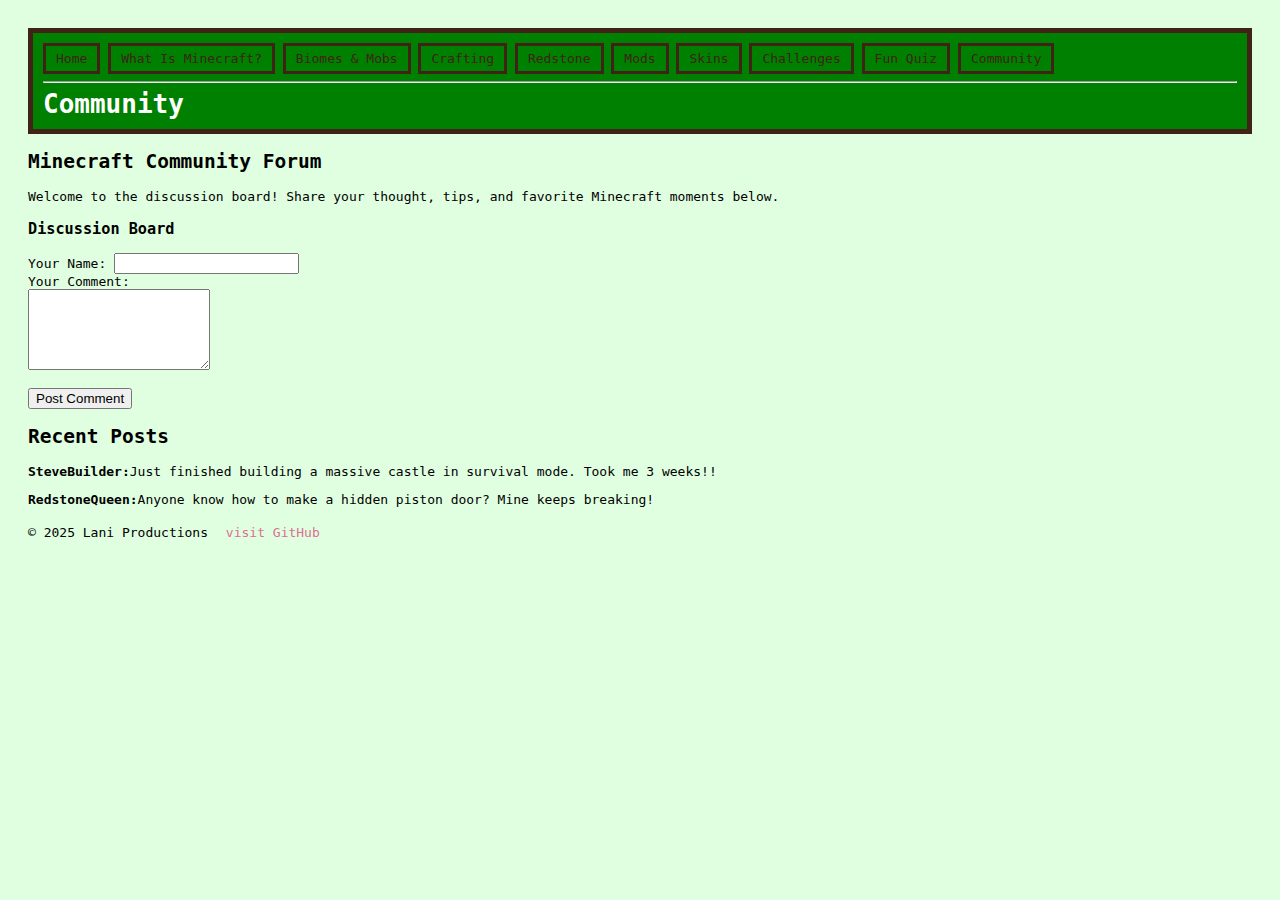
<file: forums.html>
<!DOCTYPE html>
<html lang="en">
<head>
    <meta charset="UTF-8">
    <meta name="viewport" content="width=device-width, initial-scale=1.0">
    <title>Forum Page</title>
    <link rel="shortcut icon" href="images/minecrafticon.png">
    <link rel="stylesheet" href="main.css">
</head>
<body>
    <header style="background-color: green; border: 5px solid rgb(65, 34, 22); padding: 10px;">
        <nav>
        <a href="index.html">Home</a>
        <a href="about.html">What Is Minecraft?</a>
        <a href="biome&mobs.html">Biomes & Mobs</a>
        <a href="crafting.html">Crafting</a>
        <a href="redstone.html">Redstone</a>
        <a href="mods.html">Mods</a>
        <a href="skins.html">Skins</a>
        <a href="challenges.html">Challenges</a>
        <a href="quiz.html">Fun Quiz</a>
        <a href="forums.html">Community</a>
        </nav>
        <hr>
        <h1 style="display: inline; color: white;">Community</h1>
    </header>
    <main>
        <section>
            <h2>Minecraft Community Forum</h2>
            <p>Welcome to the discussion board! Share your thought, tips, and favorite Minecraft moments below.</p>
        </section>
        <section>
            <h3>Discussion Board</h3>
            <form>
              <div class="comment-box">
                <label for="name">Your Name:</label>
                <input type="text" id="name" name="name">
                <br>

                <label for="comment">Your Comment:</label><br>
                <textarea id="comment" name="comment" rows="5"></textarea>
                <br><br>

                <input type="submit" value="Post Comment">
             </div>
            </form>
        </section>
        <section>
            <h2>Recent Posts</h2>
            <!--Added this for fun because it looked bland-->
            <div class="comment-box">
                <p><strong>SteveBuilder:</strong>Just finished building a massive castle in survival mode. Took me 3 weeks!!</p>
            </div>
            <div class="comment-box">
                <p><strong>RedstoneQueen:</strong>Anyone know how to make a hidden piston door? Mine keeps breaking!</p>
            </div>
        </section>
    </main>
    <footer>
        <p>&copy; 2025 Lani Productions <a href="https://github.com/" target="_blank" id="id1">visit GitHub</a></p>
    </footer>
</body>
</html>
</file>
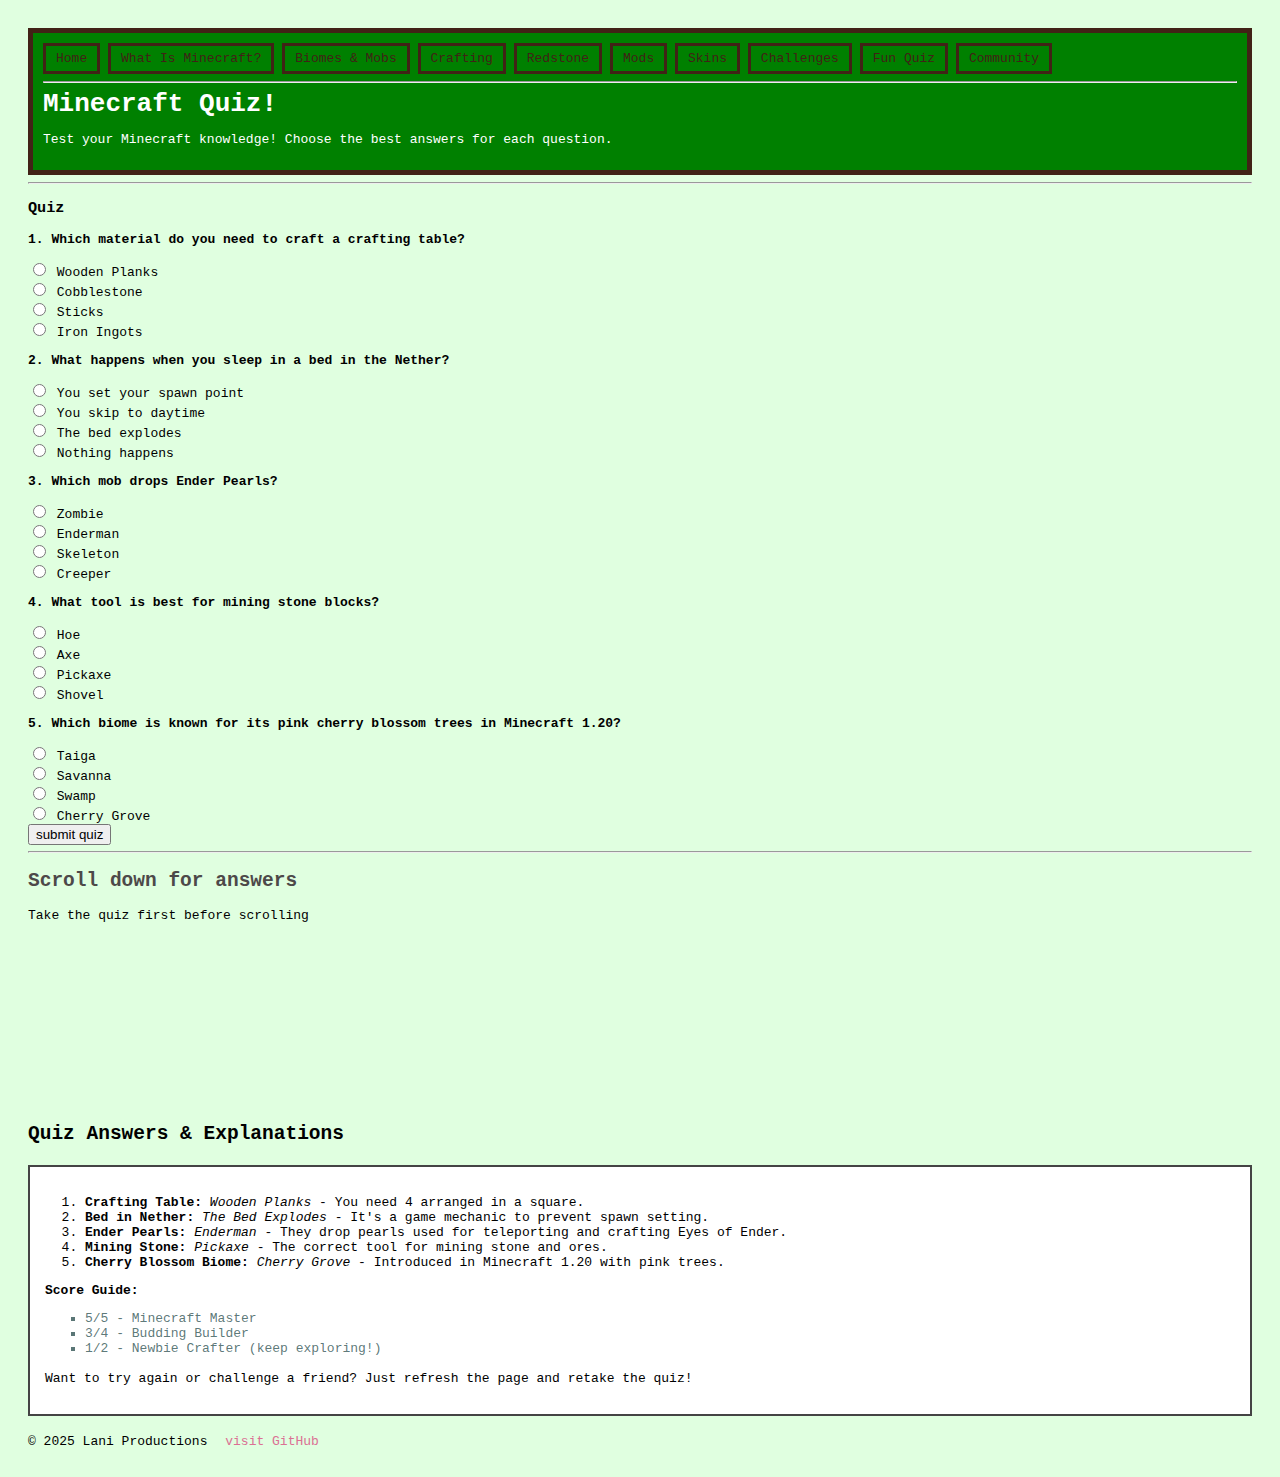
<file: quiz.html>
<!DOCTYPE html>
<html lang="en">
<head>
    <meta charset="UTF-8">
    <meta name="viewport" content="width=device-width, initial-scale=1.0">
    <title>Quiz Page</title>
    <link rel="shortcut icon" href="images/minecrafticon.png">
    <link rel="stylesheet" href="main.css">
</head>
<body>
    <header style="background-color: green; border: 5px solid rgb(65, 34, 22); padding: 10px;">
        <nav>
        <a href="index.html">Home</a>
        <a href="about.html">What Is Minecraft?</a>
        <a href="biome&mobs.html">Biomes & Mobs</a>
        <a href="crafting.html">Crafting</a>
        <a href="redstone.html">Redstone</a>
        <a href="mods.html">Mods</a>
        <a href="skins.html">Skins</a>
        <a href="challenges.html">Challenges</a>
        <a href="quiz.html">Fun Quiz</a>
        <a href="forums.html">Community</a>
        </nav>
        <hr>
        <h1 style="display: inline; color: white;">Minecraft Quiz!</h1>
        <p style="color: white;">Test your Minecraft knowledge! Choose the best answers for each question.</p>
    </header>
    <main>
        <hr>
        <section>
            <h3>Quiz</h3>
        <form>
            <!--first time doing this hopefully it's good-->
            <div class="question">
                <p><strong>1. Which material do you need to craft a crafting table?</strong></p>
                <input type="radio" name="q1" value="a"> Wooden Planks <br>
                <input type="radio" name="q1" value="b"> Cobblestone <br>
                <input type="radio" name="q1" value="c"> Sticks <br>
                <input type="radio" name="q1" value="d"> Iron Ingots <br>
            </div>

            <div class="question">
                <p><strong>2. What happens when you sleep in a bed in the Nether?</strong></p>
                <input type="radio" name="q2" value="a"> You set your spawn point <br>
                <input type="radio" name="q2" value="b"> You skip to daytime  <br>
                <input type="radio" name="q2" value="c"> The bed explodes <br>
                <input type="radio" name="q2" value="d"> Nothing happens <br>
            </div>
            <div class="question">
                <p><strong>3. Which mob drops Ender Pearls?</strong></p>
                <input type="radio" name="q3" value="a"> Zombie <br>
                <input type="radio" name="q3" value="b"> Enderman <br>
                <input type="radio" name="q3" value="c"> Skeleton <br>
                <input type="radio" name="q3" value="d"> Creeper <br>
            </div>
            <div class="question">
                <p><strong>4. What tool is best for mining stone blocks?</strong></p>
                <input type="radio" name="q4" value="a"> Hoe <br>
                <input type="radio" name="q4" value="b"> Axe <br>
                <input type="radio" name="q4" value="c"> Pickaxe <br>
                <input type="radio" name="q4" value="d"> Shovel <br>
            </div>
            <div class="question">
                <p><strong>5. Which biome is known for its pink cherry blossom trees in Minecraft 1.20?</strong></p>
                <input type="radio" name="q5" value="a"> Taiga <br>
                <input type="radio" name="q5" value="b"> Savanna <br>
                <input type="radio" name="q5" value="c"> Swamp <br>
                <input type="radio" name="q5" value="d"> Cherry Grove <br>
            </div>

            <input type="submit" value="submit quiz">
        </form>
        </section>
        <hr>
        <section>
            <h2 style="color: rgb(77, 73, 73);">Scroll down for answers</h2>
            <p>Take the quiz first before scrolling</p>
        </section>
        <section>
            <h2 style="margin-top: 200px;">Quiz Answers & Explanations</h2>
            <div style="background-color: #fff; border: 2px solid #444; padding: 15px; margin-top: 20px;">
                <ol>
                    <li><strong>Crafting Table:</strong> <em>Wooden Planks</em> - You need 4 arranged in a square.</li>
                    <li><strong>Bed in Nether:</strong> <em>The Bed Explodes</em> - It's a game mechanic to prevent spawn setting.</li>
                    <li><strong>Ender Pearls:</strong> <em>Enderman</em> - They drop pearls used for teleporting and crafting Eyes of Ender.</li>
                    <li><strong>Mining Stone:</strong> <em>Pickaxe</em> - The correct tool for mining stone and ores.</li>
                    <li><strong>Cherry Blossom Biome:</strong> <em>Cherry Grove</em> - Introduced in Minecraft 1.20 with pink trees.</li>
                </ol>
                <p style="margin-top: 10px;"><strong>Score Guide:</strong></p>
                <ul>
                    <li>5/5 - Minecraft Master</li>
                    <li>3/4 - Budding Builder</li>
                    <li>1/2 - Newbie Crafter (keep exploring!)</li>
                </ul>
                <p style="margin-top: 15px;">Want to try again or challenge a friend? Just refresh the page and retake the quiz!</p>
            </div>
        </section>
    </main>
    <footer>
        <p>&copy; 2025 Lani Productions <a href="https://github.com/" target="_blank" id="id1">visit GitHub</a></p>
    </footer>
</body>
</html>
</file>
<file: main.css>
body {
      font-family: monospace;
      background-color: #e0ffe0;
      padding: 20px;
}
 a {
    display: inline-block; /*making the link a block element*/
    color: rgb(65, 34, 22); /*bright blue text color*/
    text-decoration: none; /*removing the underline*/
    padding: 5px 10px; /*adding some space inside the link*/
    border: 3px solid rgb(65, 34, 22); /*added a pink color*/
    transition: all 0.3s ease; /*adding a transition*/
    }
   #id1 {
    color: palevioletred;
    border: none;
   }
   #id2 {
    font-size: 1.2em;
   }
   ul {
    list-style-type: square;
    color: rgba(33, 71, 71, 0.745);
   }
</file>
